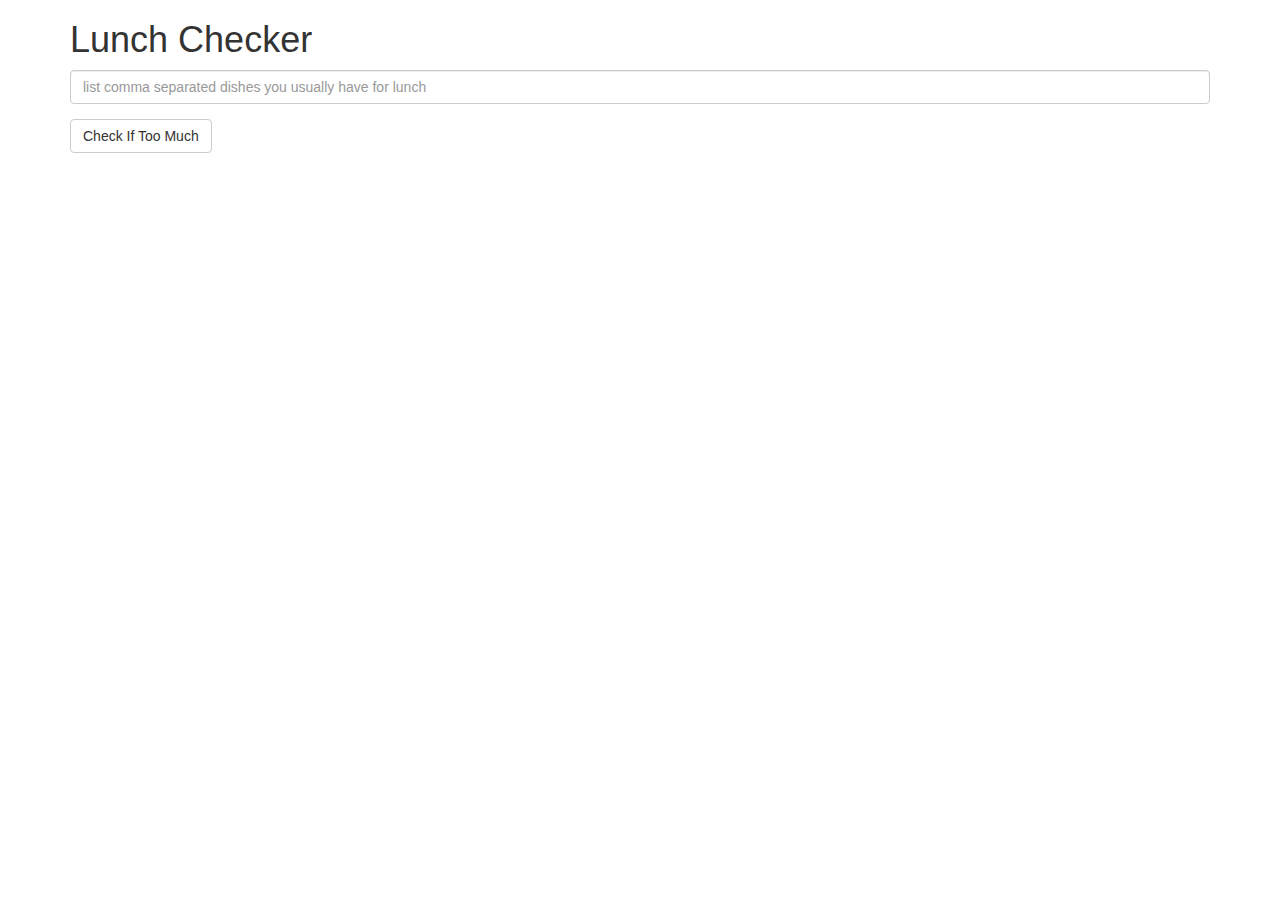
<file: module1_sol/index.html>
<!doctype html>
<html ng-app="LunchCheck" lang="en">
  <head>
    <title>Lunch Checker</title>
    <meta name="viewport" content="width=device-width, initial-scale=1">
    <link rel="stylesheet" href="styles/bootstrap.min.css">
    <style>
      .message { font-size: 1.3em; font-weight: bold; }
    </style>
  </head>
<body >
   <div ng-controller="LunchCheckController" class="container">
     <h1>Lunch Checker</h1>

         <div class="form-group">
             <input id="lunch-menu" 
             type="text"  
             ng-model="itemsforlunch"
             placeholder="list comma separated dishes you usually have for lunch"
             class="form-control">  
         </div>
         <div class="form-group">
             <button class="btn btn-default" ng-click="CheckItems()">Check If Too Much</button>
         </div>
         <div class="form-group message">
           <!-- Your message can go here. -->
           

         </div>
   </div>
   <script src="angular.min.js"></script>

</body>
</html>
</file>
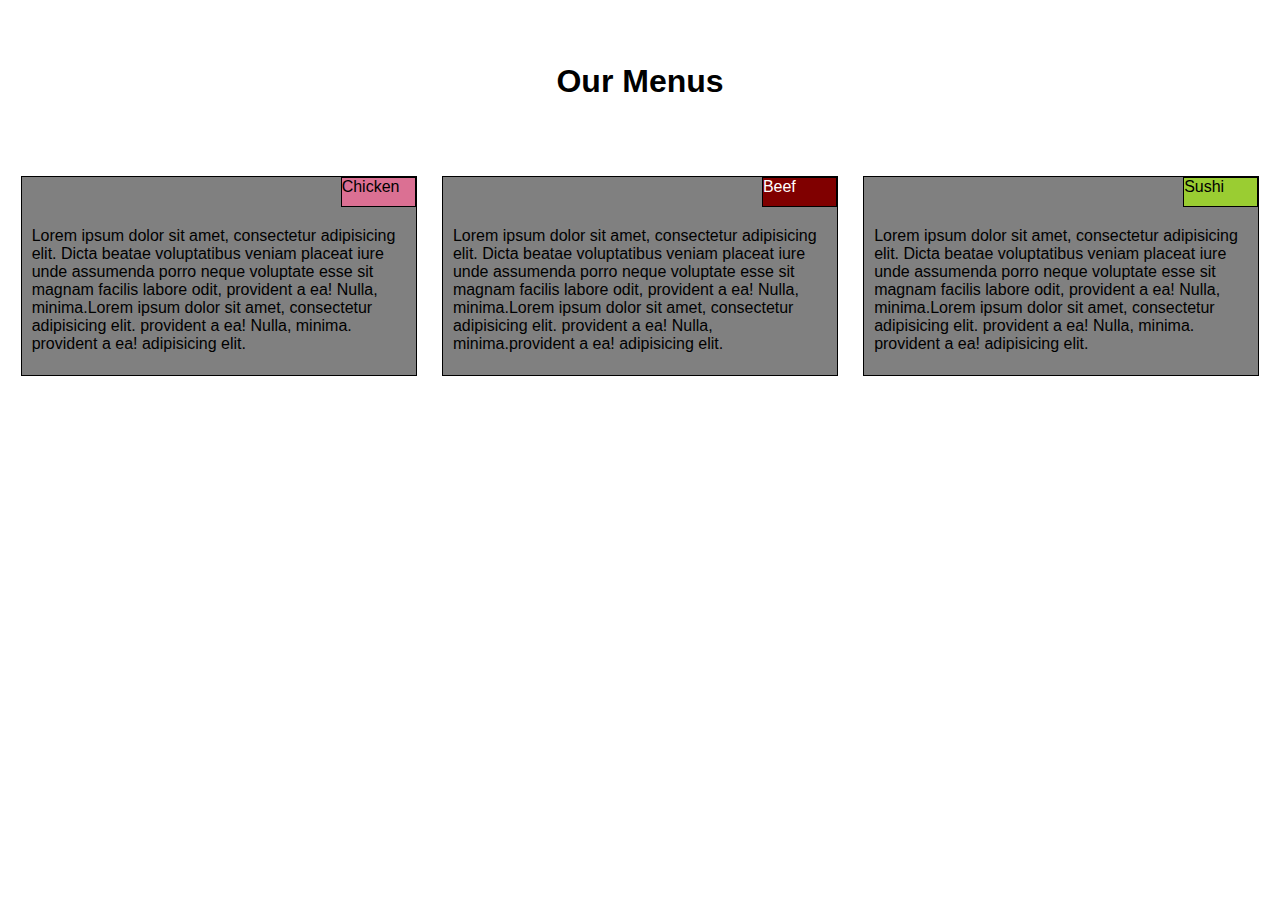
<file: module2_sol/index.html>
<!DOCTYPE html>
<html lang="en">
<head>
    <meta charset="UTF-8">
    <meta name="viewport" content="width=device-width, initial-scale=1.0">
    <link rel="stylesheet" href="css/style.css">
    <title>Document</title>
</head>
<body>
    <h1>Our Menus</h1>
    <div id="row">
<div>
  
    <p class="p1 para">
      <span id="chicken">Chicken</span>
        Lorem ipsum dolor sit amet, consectetur adipisicing elit. Dicta beatae voluptatibus veniam placeat iure unde assumenda 
        porro neque voluptate esse sit magnam facilis labore odit, provident a ea! Nulla, minima.Lorem ipsum dolor sit amet, consectetur 
        adipisicing elit. provident a ea! Nulla, minima. provident a ea!
        adipisicing elit.
    </p>
</div>
<div>
    
    <p class="p2 para">
        <span id="beef">Beef</span>
        Lorem ipsum dolor sit amet, consectetur adipisicing elit. Dicta beatae voluptatibus veniam placeat iure unde assumenda 
        porro neque voluptate esse sit magnam facilis labore odit, provident a ea! Nulla, minima.Lorem ipsum dolor sit amet, consectetur 
        adipisicing elit. provident a ea! Nulla, minima.provident a ea! 
        adipisicing elit.
    </p>
</div>
    
<div>   
    
    <p class="p3 para">
        <span id="sushi">Sushi</span>
        Lorem ipsum dolor sit amet, consectetur adipisicing elit. Dicta beatae voluptatibus veniam placeat iure unde assumenda 
        porro neque voluptate esse sit magnam facilis labore odit, provident a ea! Nulla, minima.Lorem ipsum dolor sit amet, consectetur 
        adipisicing elit. provident a ea! Nulla, minima. provident a ea! 
        adipisicing elit.
    </p>
</div>
   
</div>

</body>
</html>
</file>
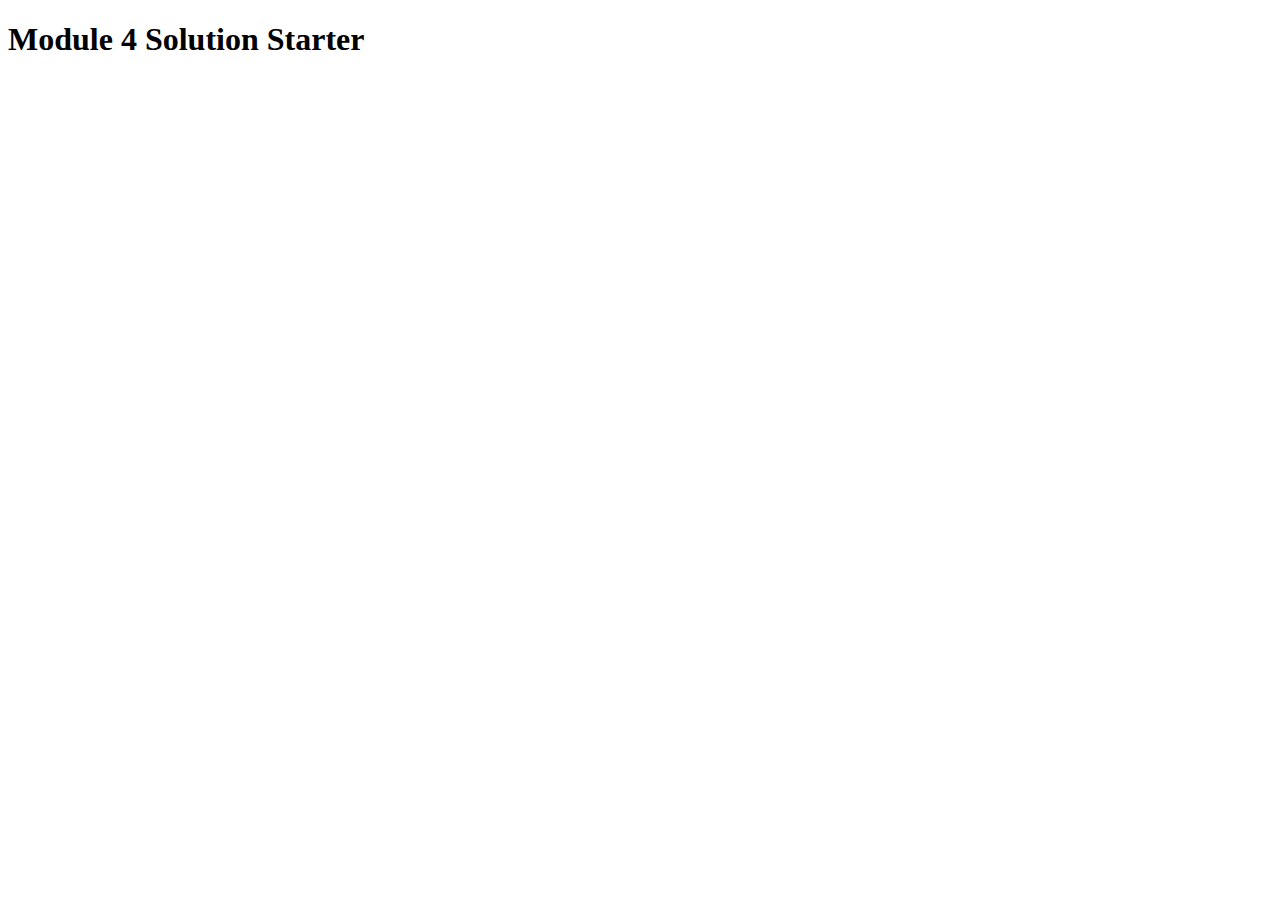
<file: module4_sol/index.html>
<!DOCTYPE html>
<html>
<head>
  <meta charset="utf-8">
  <title>My Module 4 Solution Starter</title>
  <script>
    var names = []; // DO NOT REMOVE
  </script>
  <script src="SpeakHello.js"></script>
  <script src="SpeakGoodBye.js"></script>
  <script src="script.js"></script>
</head>
<body>
  <h1>Module 4 Solution Starter</h1>
</body>
</html>
</file>
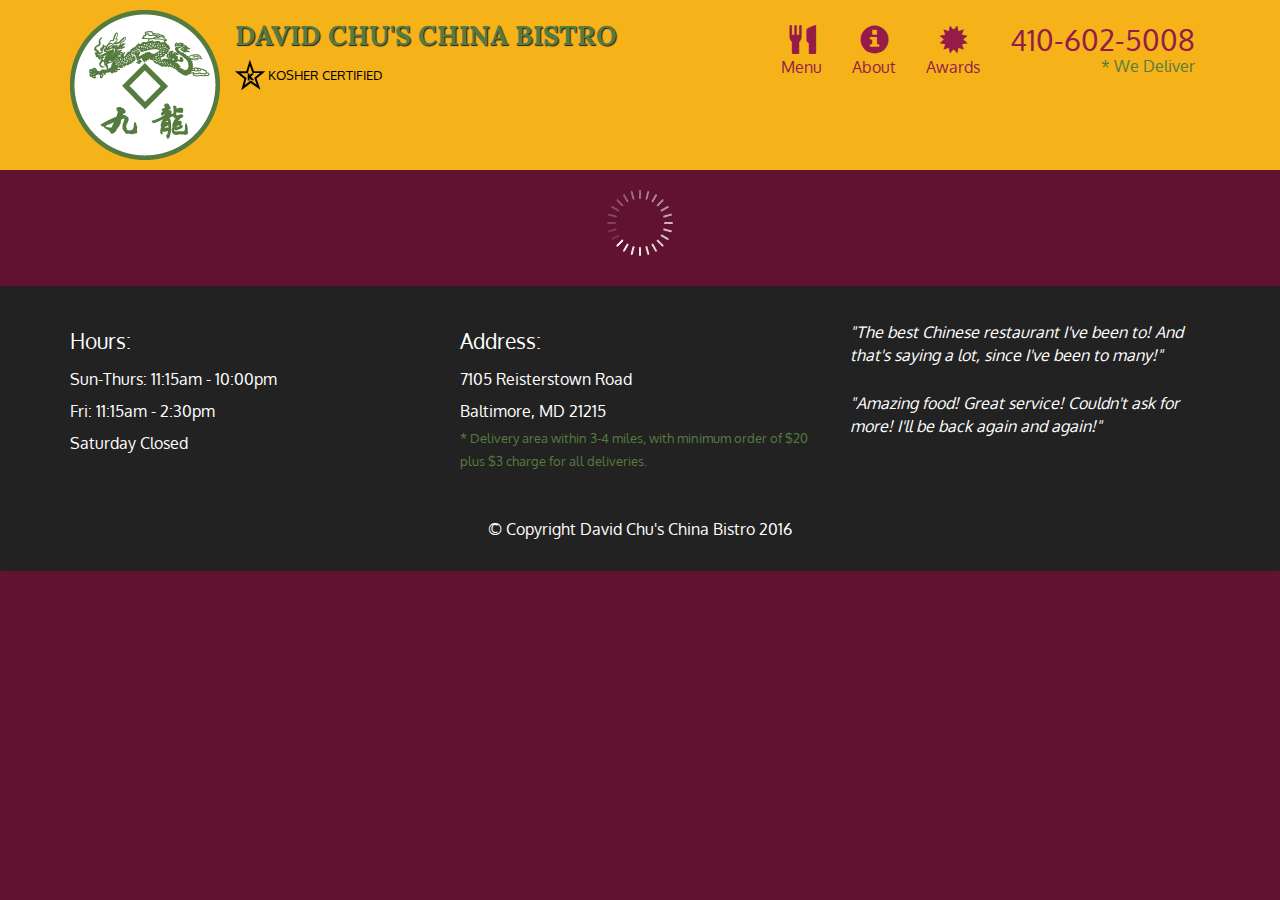
<file: module5_sol/index.html>
<!doctype html>
<html lang="en">
  <head>
    <meta charset="utf-8">
    <meta http-equiv="X-UA-Compatible" content="IE=edge">
    <meta name="viewport" content="width=device-width, initial-scale=1">
    <title>David Chu's China Bistro</title>
    <link rel="stylesheet" href="css/bootstrap.min.css">
    <link rel="stylesheet" href="css/styles.css">
    <link href='https://fonts.googleapis.com/css?family=Oxygen:400,300,700' rel='stylesheet' type='text/css'>
    <link href='https://fonts.googleapis.com/css?family=Lora' rel='stylesheet' type='text/css'>
  </head>
<body>
  <header>
    <nav id="header-nav" class="navbar navbar-default">
      <div class="container">
        <div class="navbar-header">
          <a href="index.html" class="pull-left visible-md visible-lg">
            <div id="logo-img" alt="Logo image"></div>
          </a>

          <div class="navbar-brand">
            <a href="index.html"><h1>David Chu's China Bistro</h1></a>
            <p>
              <img src="images/star-k-logo.png" alt="Kosher certification">
              <span>Kosher Certified</span>
            </p>
          </div>

          <button id="navbarToggle" type="button" class="navbar-toggle collapsed" data-toggle="collapse" data-target="#collapsable-nav" aria-expanded="false">
            <span class="sr-only">Toggle navigation</span>
            <span class="icon-bar"></span>
            <span class="icon-bar"></span>
            <span class="icon-bar"></span>
          </button>
        </div>
        
        <div id="collapsable-nav" class="collapse navbar-collapse">
           <ul id="nav-list" class="nav navbar-nav navbar-right">
            <li id="navHomeButton" class="visible-xs active">
              <a href="index.html">
                <span class="glyphicon glyphicon-home"></span> Home</a>
            </li>
            <li id="navMenuButton">
              <a href="#" onclick="$dc.loadMenuCategories();">
                <span class="glyphicon glyphicon-cutlery"></span><br class="hidden-xs"> Menu</a>
            </li>
            <li>
              <a href="#">
                <span class="glyphicon glyphicon-info-sign"></span><br class="hidden-xs"> About</a>
            </li>
            <li>
              <a href="#">
                <span class="glyphicon glyphicon-certificate"></span><br class="hidden-xs"> Awards</a>
            </li>
            <li id="phone" class="hidden-xs">
              <a href="tel:410-602-5008">
                <span>410-602-5008</span></a><div>* We Deliver</div>
            </li>
          </ul><!-- #nav-list -->
        </div><!-- .collapse .navbar-collapse -->
      </div><!-- .container -->
    </nav><!-- #header-nav -->
  </header>

  <div id="call-btn" class="visible-xs">
    <a class="btn" href="tel:410-602-5008">
    <span class="glyphicon glyphicon-earphone"></span>
    410-602-5008
    </a>
  </div>
  <div id="xs-deliver" class="text-center visible-xs">* We Deliver</div>

  <div id="main-content" class="container"></div>

  <footer class="panel-footer">
    <div class="container">
      <div class="row">
        <section id="hours" class="col-sm-4">
          <span>Hours:</span><br>
          Sun-Thurs: 11:15am - 10:00pm<br>
          Fri: 11:15am - 2:30pm<br>
          Saturday Closed
          <hr class="visible-xs">
        </section>
        <section id="address" class="col-sm-4">
          <span>Address:</span><br>
          7105 Reisterstown Road<br>
          Baltimore, MD 21215
          <p>* Delivery area within 3-4 miles, with minimum order of $20 plus $3 charge for all deliveries.</p>
          <hr class="visible-xs">
        </section>
        <section id="testimonials" class="col-sm-4">
          <p>"The best Chinese restaurant I've been to! And that's saying a lot, since I've been to many!"</p>
          <p>"Amazing food! Great service! Couldn't ask for more! I'll be back again and again!"</p>
        </section>
      </div>
      <div class="text-center">&copy; Copyright David Chu's China Bistro 2016</div>
    </div>
  </footer>

  <!-- jQuery (Bootstrap JS plugins depend on it) -->
  <script src="js/jquery-2.1.4.min.js"></script>
  <script src="js/bootstrap.min.js"></script>
  <script src="js/ajax-utils.js"></script>
  <script src="js/script.js"></script>
</body>
</html>
</file>
<file: module2_sol/css/style.css>
*{
box-sizing: border-box;

}

h1{
    font-family: sans-serif;
    text-align: center;
    margin-top: 5%;
    margin-bottom: 5%;
}

#row{
    width:100%;
  
}

div{
    position: relative;
}

#chicken{

    width: 75px;
    height: 30px;
    border: 1px solid black;
    margin-bottom: 15px;
    background-color:palevioletred;
    color: black;
    position: absolute;
    top: 0;
    right: 0;
} 
#beef{

    width: 75px;
    height: 30px;
    border: 1px solid black;
    margin-bottom: 15px;
    color: white;
    background-color:maroon;
    position: absolute;
    top: 0;
    right: 0;
} 
#sushi{

    width: 75px;
    height: 30px;
    border: 1px solid black;
    margin-bottom: 15px;
    color: black;
    background-color:yellowgreen;
    position: absolute;
    top: 0;
    right: 0;
} 

.para{
   
    border: 1px solid black;
    background-color:grey;
    padding: 10px;
    padding-top: 50px;
    margin: 1%;
    height: 200px;
    overflow: hidden;
    position: relative;
    font-family:sans-serif;
  
  
}







@media(min-width:992px){
    .p1{
    
        float: left;
        width: 31.33%;
       
       }
     .p2{
        float: left;
        width: 31.33%;
     }  
     .p3{
        float: left;
        width: 31.33%;
     }


}

@media (min-width: 768px) and (max-width: 991px) {
    .p1{
        float: left;
        width: 48%;
    }
    
    
    .p2{
        float: left;
        width: 48%;
    }
    .p3{
       float: left;
        width: 98%;
    }


  }

@media (max-width: 767px) { 
    .p1{
    
        float: left;
        width: 98%;
       
       }
       .p2{
    
        float: left;
        width: 98%;
       
       }
       .p3{
    
        float: left;
        width: 98%;
       
       }
}
</file>
<file: module5_sol/css/styles.css>
body {
  font-size: 16px;
  color: #fff;
  background-color: #61122f;
  font-family: 'Oxygen', sans-serif;
}

/** HEADER **/
#header-nav {
  background-color: #f6b319;
  border-radius: 0;
  border: 0;
}

#logo-img {
  background: url('../images/restaurant-logo_large.png') no-repeat;
  width: 150px;
  height: 150px;
  margin: 10px 15px 10px 0;
}

.navbar-brand {
  padding-top: 25px;
}
.navbar-brand h1 { /* Restaurant name */
  font-family: 'Lora', serif;
  color: #557c3e;
  font-size: 1.5em;
  text-transform: uppercase;
  font-weight: bold;
  text-shadow: 1px 1px 1px #222;
  margin-top: 0;
  margin-bottom: 0;
  line-height: .75;
}
.navbar-brand a:hover, .navbar-brand a:focus {
  text-decoration: none;
}
.navbar-brand p { /* Kosher cert */
  color: #000;
  text-transform: uppercase;
  font-size: .7em;
  margin-top: 15px;
}
.navbar-brand p span { /* Star-K */
  vertical-align: middle;
}

#nav-list {
  margin-top: 10px;
}
#nav-list a {
  color: #951C49;
  text-align: center;
}
#nav-list a:hover {
  background: #E7E7E7;
}
#nav-list a span {
  font-size: 1.8em;
}

#phone {
  margin-top: 5px;
}
#phone a { /* Phone number */
  text-align: right;
  padding-bottom: 0;
}
#phone div { /* We Deliver */
  color: #557c3e;
  text-align: right;
  padding-right: 15px;
}

.navbar-header button.navbar-toggle, .navbar-header .icon-bar {
  border: 1px solid #61122f;
}
.navbar-header button.navbar-toggle {
  clear: both;
  margin-top: -30px;
}
/* END HEADER */

/* FOOTER */
.panel-footer {
  margin-top: 30px;
  padding-top: 35px;
  padding-bottom: 30px;
  background-color: #222;
  border-top: 0;
}
.panel-footer div.row {
  margin-bottom: 35px;
}
#hours, #address {
  line-height: 2;
}
#hours > span, #address > span {
  font-size: 1.3em;
}
#address p {
  color: #557c3e;
  font-size: .8em;
  line-height: 1.8;
}
#testimonials {
  font-style: italic;
}
#testimonials p:nth-child(2) {
  margin-top: 25px;
}
/* END FOOTER */



/* HOME PAGE */
.container .jumbotron {
  box-shadow: 0 0 50px #3F0C1F;
  border: 2px solid #3F0C1F;
}

#menu-tile, #specials-tile, #map-tile {
  height: 250px;
  width: 100%;
  margin-bottom: 15px;
  position: relative;
  border: 2px solid #3F0C1F;
  overflow: hidden;
}
#menu-tile:hover, #specials-tile:hover, #map-tile:hover {
  box-shadow: 0 1px 5px 1px #cccccc;
}
#menu-tile {
  background: url('../images/menu-tile.jpg') no-repeat;
  background-position: center;
}
#specials-tile {
  background: url('../images/specials-tile.jpg') no-repeat;
  background-position: center;
}
#menu-tile span, #specials-tile span, #map-tile span {
  position: absolute;
  bottom: 0;
  right: 0;
  width: 100%;
  text-align: center;
  font-size: 1.6em;
  text-transform: uppercase;
  background-color: #000;
  color: #fff;
  opacity: .8;
}
/* END HOME PAGE */

/* MENU CATEGORIES PAGE */
.category-tile { 
  position: relative;
  border: 2px solid #3F0C1F;
  overflow: hidden;
  width: 200px;
  height: 200px;
  margin: 0 auto 15px;
}
.category-tile span {
  position: absolute;
  bottom: 0;
  right: 0;
  width: 100%;
  text-align: center;
  font-size: 1.2em;
  text-transform: uppercase;
  background-color: #000;
  color: #fff;
  opacity: .8;
}
.category-tile:hover {
  box-shadow: 0 1px 5px 1px #cccccc;
}

#menu-categories-title + div {
  margin-bottom: 50px;
}
/* END MENU CATEGORIES PAGE */

/* SINGLE CATEGORY PAGE */
.menu-item-tile {
  margin-bottom: 25px;
}
.menu-item-tile hr {
  width: 80%;
}
.menu-item-tile .menu-item-price {
  font-size: 1.1em;
  text-align: right;
  margin-top: -15px;
  margin-right: -15px;
}
.menu-item-tile .menu-item-price span {
  font-size: .6em;
}
.menu-item-photo {
  position: relative;
  border: 2px solid #3F0C1F; 
  overflow: hidden;
  padding: 0;
  margin-right: -15px;
  margin-left: auto;
  margin-bottom: 20px;
  max-width: 250px;
}
.menu-item-photo div {
  position: absolute;
  bottom: 0;
  right: 0;
  width: 80px;
  background-color: #557c3e;
  text-align: center;
}
.menu-item-description {
  padding-right: 30px;
}
h3.menu-item-title {
  margin: 0 0 10px;
}
.menu-item-details {
  font-size: .9em;
  font-style: italic;
}
/* END SINGLE CATEGORY PAGE */


/********** Large devices only **********/
@media (min-width: 1200px) {
  .container .jumbotron {
    background: url('../images/jumbotron_1200.jpg') no-repeat;
    height: 675px;
  }
}

/********** Medium devices only **********/
@media (min-width: 992px) and (max-width: 1199px) {
  /* Header */
  #logo-img {
    background: url('../images/restaurant-logo_medium.png') no-repeat;
    width: 100px;
    height: 100px;
    margin: 5px 5px 5px 0;
  }
  /* End Header */

  /* Home Page */
  .container .jumbotron {
    background: url('../images/jumbotron_992.jpg') no-repeat;
    height: 558px;
  }
  /* End Home Page */
}

/********** Small devices only **********/
@media (min-width: 768px) and (max-width: 991px) {
  /* Home Page */
  .container .jumbotron {
    background: url('../images/jumbotron_768.jpg') no-repeat;
    height: 432px;
  }
  /* End Home Page */
}

/********** Extra small devices only **********/
@media (max-width: 767px) {
  /* Header */
  .navbar-brand {
    padding-top: 10px;
    height: 80px;
  }
  .navbar-brand h1 { /* Restaurant name */
    padding-top: 10px;
    font-size: 5vw; /* 1vw = 1% of viewport width */
  }
  .navbar-brand p { /* Kosher cert */
    font-size: .6em;
    margin-top: 12px;
  }
  .navbar-brand p img { /* Star-K */
    height: 20px;
  }

  #collapsable-nav a { /* Collapsed nav menu text */
    font-size: 1.2em;
  }
  #collapsable-nav a span { /* Collapsed nav menu glyph */
    font-size: 1em;
    margin-right: 5px;
  }

  #call-btn > a {
    font-size: 1.5em;
    display: block;
    margin: 0 20px;
    padding: 10px;
    border: 2px solid #fff;
    background-color: #f6b319;
    color: #951c49;
  }
  #xs-deliver {
    margin-top: 5px;
    font-size: .7em;
    letter-spacing: .1em;
    text-transform: uppercase;
  }
  /* End Header */

  /* Footer */
  .panel-footer section {
    margin-bottom: 30px;
    text-align: center;
  }
  .panel-footer section:nth-child(3) {
    margin-bottom: 0; /* margin already exists on the whole row */
  }
  .panel-footer section hr {
    width: 50%;
  }
  /* End Footer */

  /* Home Page */
  .container .jumbotron {
    margin-top: 30px;
    padding: 0;
  }
  #menu-tile, #specials-tile {
    width: 360px;
    margin: 0 auto 15px;
  }

  .menu-item-photo {
    margin-right: auto;
  }
  .menu-item-tile .menu-item-price {
    text-align: center;
  }
  .menu-item-description {
    text-align: center;;
  }
}


/********** Super extra small devices Only :-) (e.g., iPhone 4) **********/
@media (max-width: 479px) {
  /* Header */
  .navbar-brand h1 { /* Restaurant name */
    padding-top: 5px;
    font-size: 6vw;
  }
  /* End Header */
  
  /* Home page */
  #menu-tile, #specials-tile {
    width: 280px;
    margin: 0 auto 15px;
  }

  .col-xxs-12 {
    position: relative;
    min-height: 1px;
    padding-right: 15px;
    padding-left: 15px;
    float: left;
    width: 100%;
  }
}
</file>
